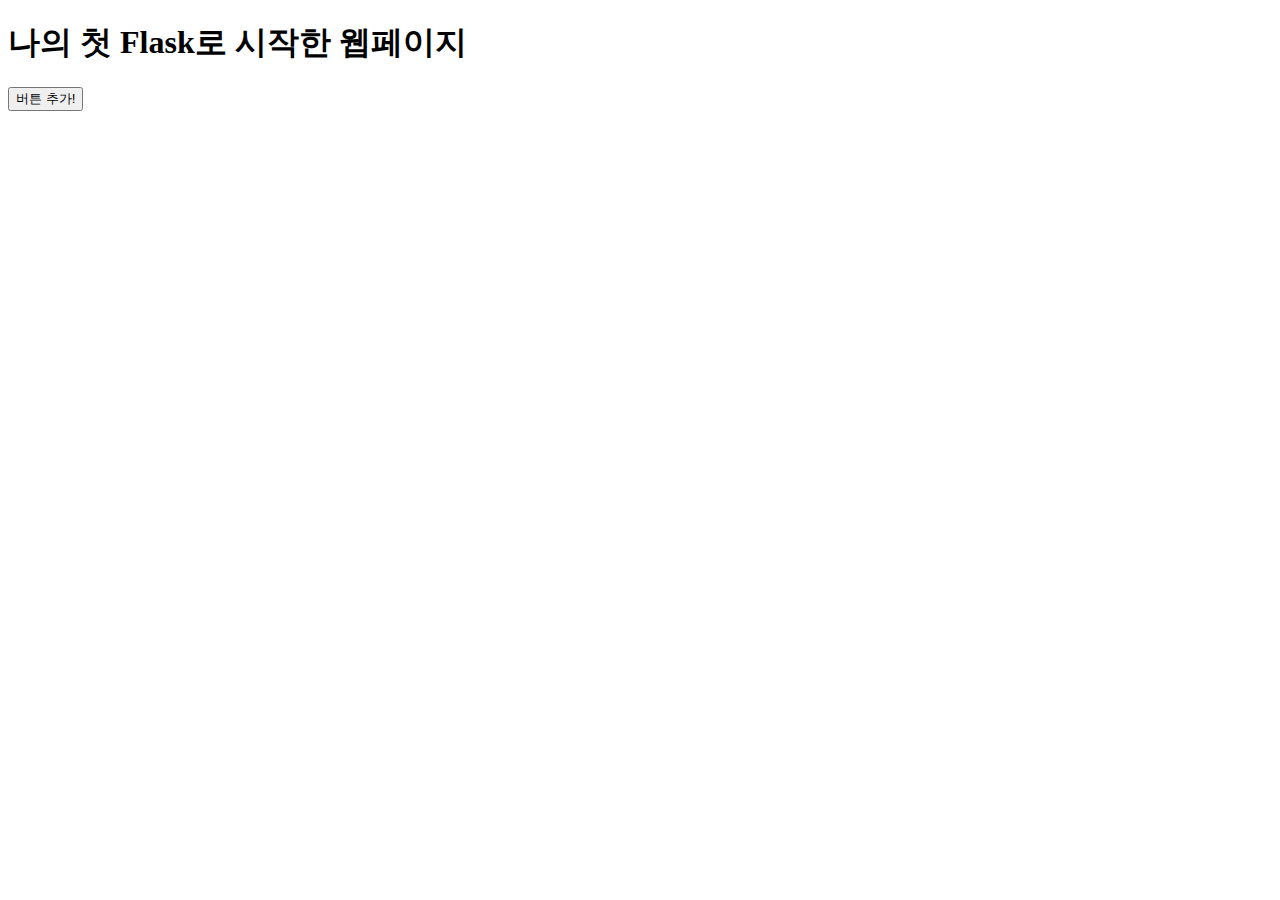
<file: projects/prac/templates/index.html>
<!DOCTYPE html>
<html lang="en">
<head>
    <meta charset="UTF-8">
    <title>Title</title>
    <script src="https://ajax.googleapis.com/ajax/libs/jquery/3.5.1/jquery.min.js"></script>
    <script>
        function hey() {
            $.ajax({
                type: "POST",
                url: "/test",
                data: {title_give: '봄날은간다'},
                success: function (response) {
                    console.log(response['msg'])
                }
            })
        }
    </script>
</head>
<body>
<h1>나의 첫 Flask로 시작한 웹페이지</h1>
<button onclick="hey()">버튼 추가!</button>

</body>
</html>
</file>
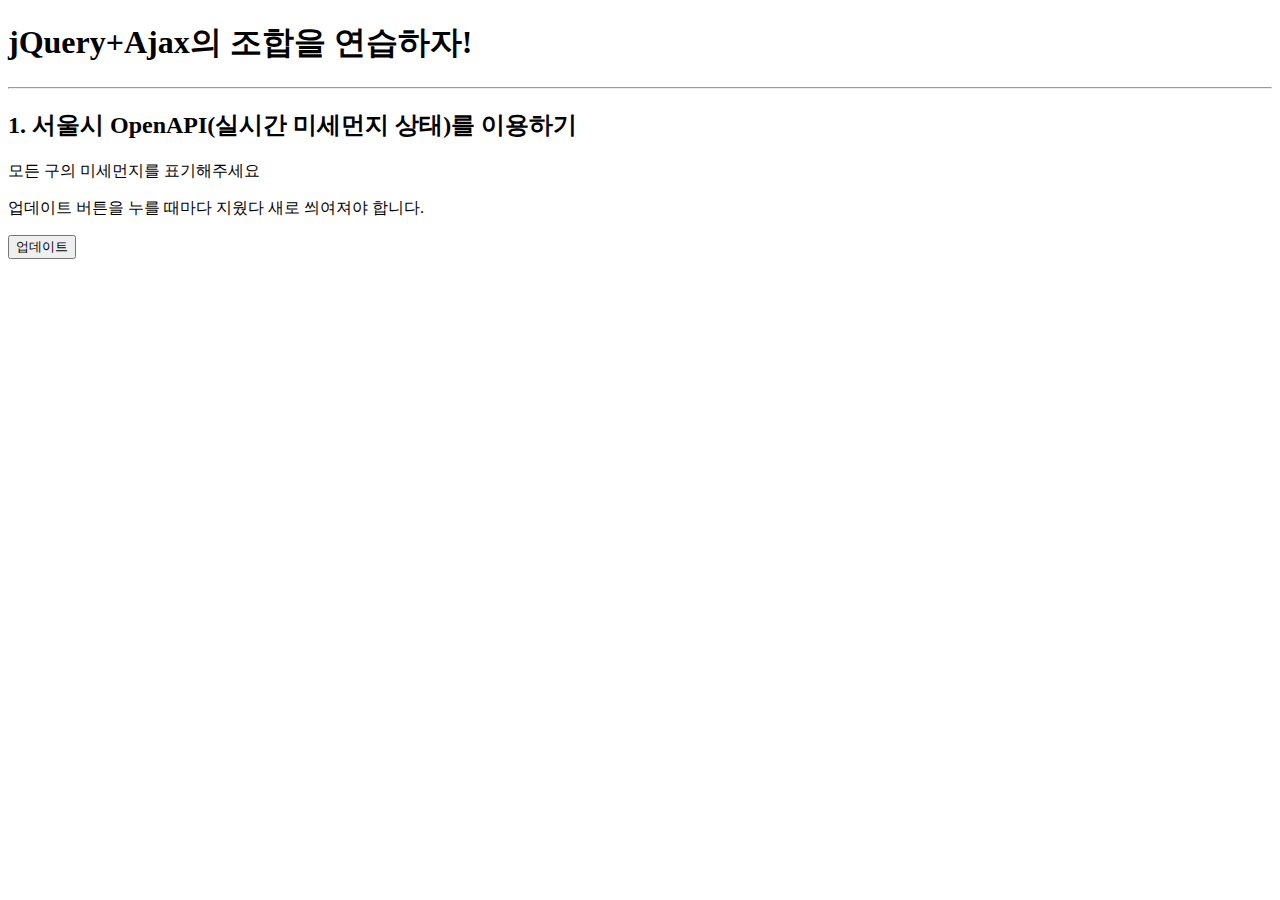
<file: frontend/ajax01.html>
<!doctype html>
<html lang="ko">

<head>
    <meta charset="UTF-8">
    <title>jQuery 연습하고 가기!</title>

    <!-- jQuery를 import 합니다 -->
    <script src="https://ajax.googleapis.com/ajax/libs/jquery/3.4.1/jquery.min.js"></script>

    <style type="text/css">
        div.question-box {
            margin: 10px 0 20px 0;
        }
        .bad {
            color: red;
        }
    </style>

    <script>
        function q1() {
// 여기에 코드를 입력하세요
            $('#names-q1').empty()
            $.ajax({
                type: "GET",
                url: "http://spartacodingclub.shop/sparta_api/seoulair",
                data: {},
                success: function (response) {
                    let rows = response['RealtimeCityAir']['row']
                    for(let i = 0; i<rows.length; i++) {
                        let gu_name = rows[i]['MSRSTE_NM']
                        let gu_mise = rows[i]['IDEX_MVL']
                        let temp_html = ``
                    // console.log(gu_name, gu_mise)
                    if(gu_mise > 40) {
                        temp_html = `<li class="bad">${gu_name} : ${gu_mise}</li>`
                    } else {
                        temp_html = `<li>${gu_name} : ${gu_mise}</li>`
                    }

                    $('#names-q1').append(temp_html)
                    }
                }
            })
        }
    </script>

</head>

<body>
<h1>jQuery+Ajax의 조합을 연습하자!</h1>

<hr/>

<div class="question-box">
    <h2>1. 서울시 OpenAPI(실시간 미세먼지 상태)를 이용하기</h2>
    <p>모든 구의 미세먼지를 표기해주세요</p>
    <p>업데이트 버튼을 누를 때마다 지웠다 새로 씌여져야 합니다.</p>
    <button onclick="q1()">업데이트</button>
    <ul id="names-q1">
<!--        <li>중구 : 82</li>-->
<!--        <li>종로구 : 87</li>-->
<!--        <li>용산구 : 84</li>-->
<!--        <li>은평구 : 82</li>-->
    </ul>
</div>
</body>

</html>
</file>
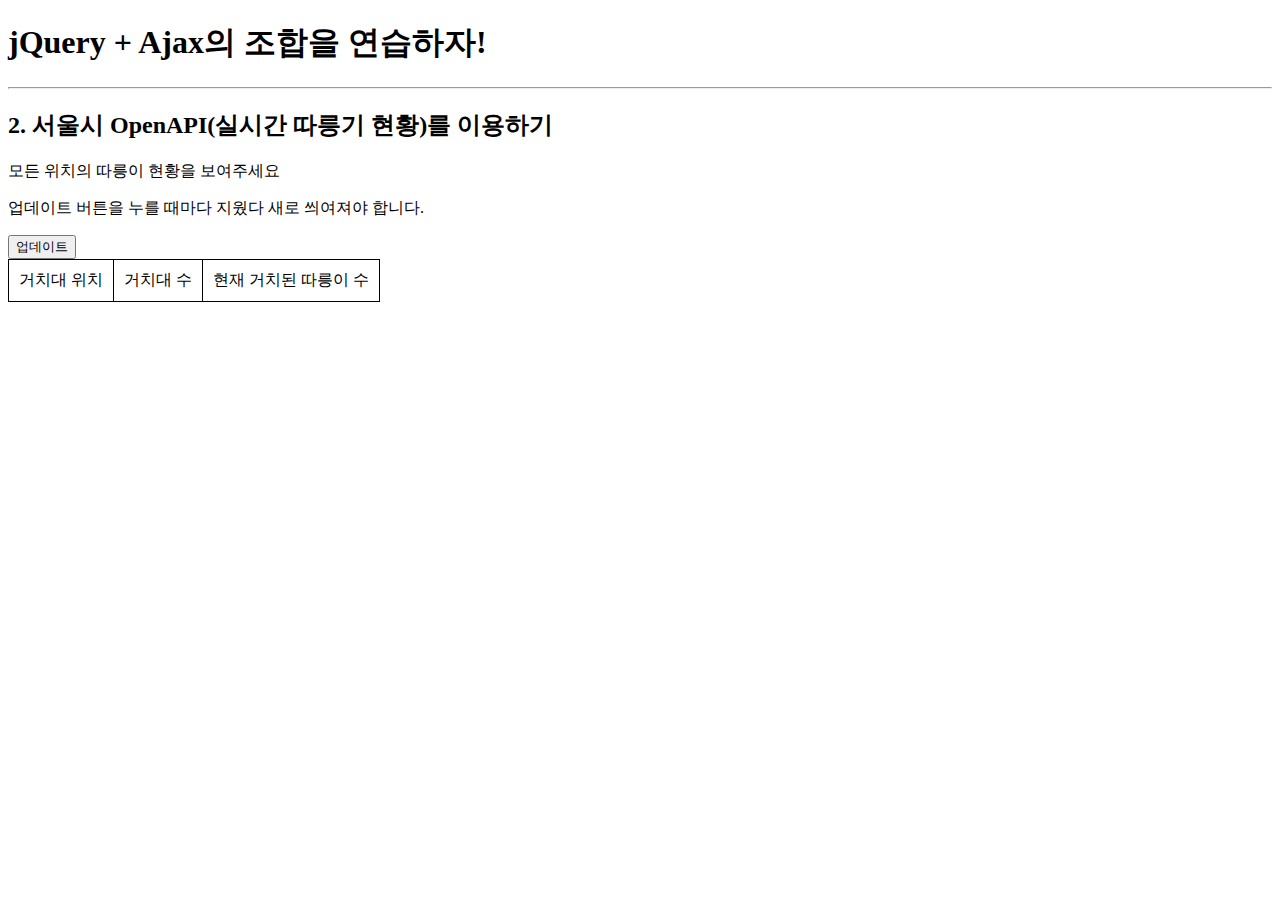
<file: frontend/ajax02.html>
<!doctype html>
<html lang="ko">

<head>
    <meta charset="UTF-8">
    <title>JQuery 연습하고 가기!</title>
    <!-- JQuery를 import 합니다 -->
    <script src="https://ajax.googleapis.com/ajax/libs/jquery/3.4.1/jquery.min.js"></script>

    <style type="text/css">
        div.question-box {
            margin: 10px 0 20px 0;
        }

        table {
            border: 1px solid;
            border-collapse: collapse;
        }

        td,
        th {
            padding: 10px;
            border: 1px solid;
        }

        .urgent {
            color: red;
        }
    </style>

    <script>
        function q1() {
// 여기에 코드를 입력하세요
            $('#names-q1').empty()
            $.ajax({
                type: "GET",
                url: "http://spartacodingclub.shop/sparta_api/seoulbike",
                data: {},
                success: function (response) {


                    let rows = response['getStationList']['row']
                    for (let i = 0; i < rows.length; i++) {
                        let station_name = rows[i]['stationName']
                        let rack_cnt = rows[i]['rackTotCnt']
                        let bike_cnt = rows[i]['parkingBikeTotCnt']

                        let temp_html = ``

                        if (bike_cnt < 5) {
                            temp_html = `<tr class="urgent">
                                            <td>${station_name}</td>
                                            <td>${rack_cnt}</td>
                                            <td>${bike_cnt}</td>
                                         </tr>`
                            } else {
                                temp_html = `<tr>
                                            <td>${station_name}</td>
                                            <td>${rack_cnt}</td>
                                            <td>${bike_cnt}</td>
                                         </tr>`
                            }
                            $('#names-q1').append(temp_html)
                        }
                    }
                })
        }
    </script>

</head>

<body>
<h1>jQuery + Ajax의 조합을 연습하자!</h1>

<hr/>

<div class="question-box">
    <h2>2. 서울시 OpenAPI(실시간 따릉기 현황)를 이용하기</h2>
    <p>모든 위치의 따릉이 현황을 보여주세요</p>
    <p>업데이트 버튼을 누를 때마다 지웠다 새로 씌여져야 합니다.</p>
    <button onclick="q1()">업데이트</button>
    <table id="tableq1">
        <thead>
        <tr>
            <td>거치대 위치</td>
            <td>거치대 수</td>
            <td>현재 거치된 따릉이 수</td>
        </tr>
        </thead>
        <tbody id="names-q1">
<!--        <tr>-->
<!--            <td>102. 망원역 1번출구 앞</td>-->
<!--            <td>22</td>-->
<!--            <td>0</td>-->
<!--        </tr>-->
<!--        <tr>-->
<!--            <td>103. 망원역 2번출구 앞</td>-->
<!--            <td>16</td>-->
<!--            <td>0</td>-->
<!--        </tr>-->
<!--        <tr>-->
<!--            <td>104. 합정역 1번출구 앞</td>-->
<!--            <td>16</td>-->
<!--            <td>0</td>-->
<!--        </tr>-->
        </tbody>
    </table>
</div>
</body>

</html>
</file>
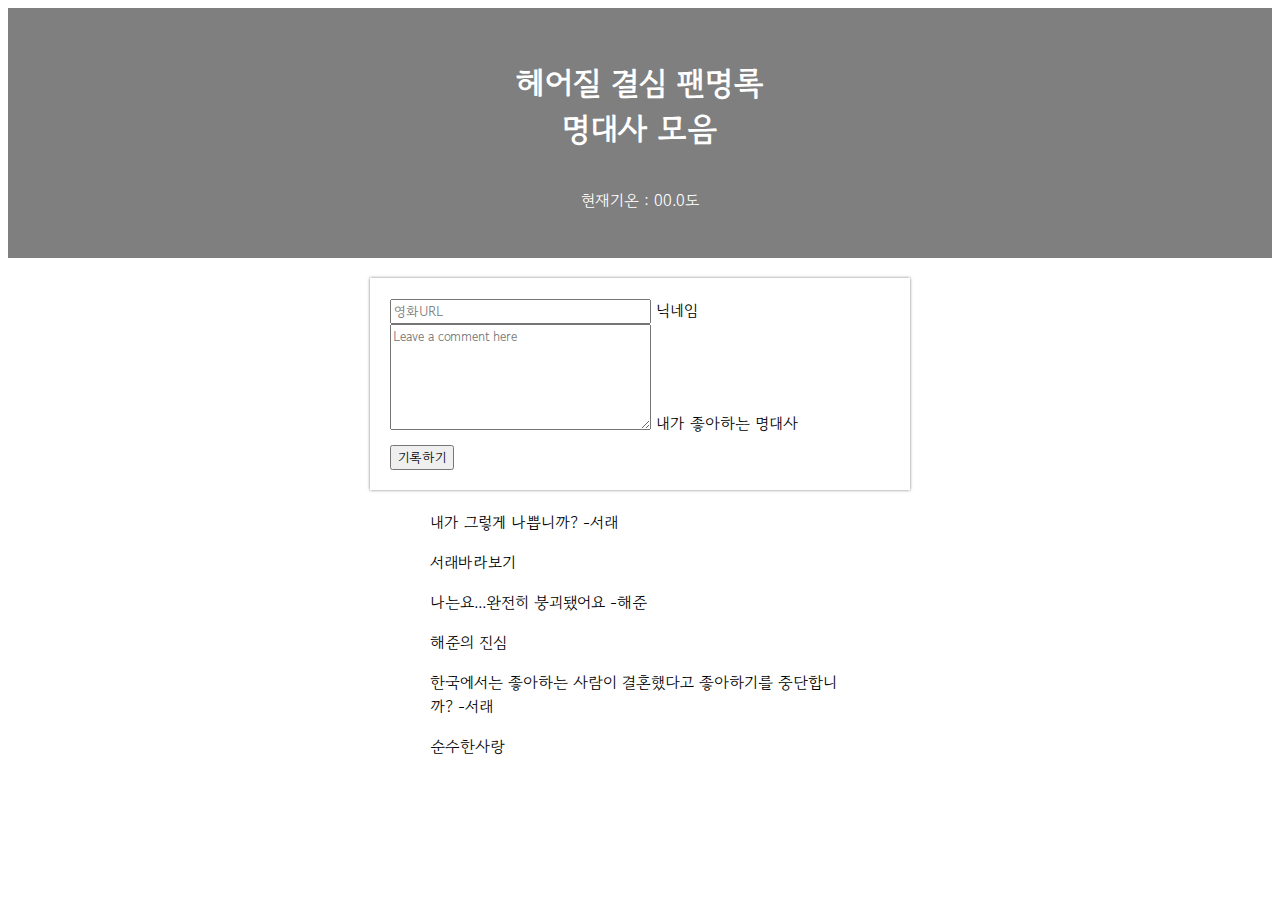
<file: frontend/homework.html>
<!doctype html>
<html lang="en">

<head>
    <meta charset="utf-8">
    <meta name="viewport" content="width=device-width, initial-scale=1, shrink-to-fit=no">

    <link href="https://cdn.jsdelivr.net/npm/bootstrap@5.0.2/dist/css/bootstrap.min.css" rel="stylesheet"
          integrity="sha384-EVSTQN3/azprG1Anm3QDgpJLIm9Nao0Yz1ztcQTwFspd3yD65VohhpuuCOmLASjC" crossorigin="anonymous">
    <script src="https://ajax.googleapis.com/ajax/libs/jquery/3.5.1/jquery.min.js"></script>
    <script src="https://cdn.jsdelivr.net/npm/bootstrap@5.0.2/dist/js/bootstrap.bundle.min.js"
            integrity="sha384-MrcW6ZMFYlzcLA8Nl+NtUVF0sA7MsXsP1UyJoMp4YLEuNSfAP+JcXn/tWtIaxVXM"
            crossorigin="anonymous"></script>

    <title>스파르타코딩클럽 | 2주차 숙제</title>
    <link href="https://fonts.googleapis.com/css2?family=Gowun+Dodum&display=swap" rel="stylesheet">

    <style>
        * {
            font-family: 'Gowun Dodum', sans-serif;
        }

        .mytitle {
            width: 100%;
            height: 250px;

            background-image: linear-gradient(0deg, rgba(0, 0, 0, 0.5), rgba(0, 0, 0, 0.5)), url("https://ahopsi.com/wp-content/uploads/2022/07/8-%ED%97%A4%EA%B2%B0-1200x799.jpg");
            background-position: center;
            background-size: cover;

            color: white;
            text-align: center;
            display: flex;
            flex-direction: column;
            justify-content: center;
            align-items: center;
        }

        .mypost {
            max-width: 500px;
            width: 95%;
            margin: 20px auto 0px auto;
            box-shadow: 0px 0px 3px 0px gray;
            padding: 20px;
        }

        .mybtn {
            display: flex;
            flex-direction: row;
            margin-top: 10px;
        }

         .wrap {
            max-width: 500px;
            width: 95%;
            margin: 20px auto 0px auto;
        }

         .wrap > .card {
             margin-top: 10px;
         }

    </style>
    <script>
        $(document).ready(function(){
            $('#change_rtan').empty()
            $.ajax({
                type: "GET",
                url: "http://spartacodingclub.shop/sparta_api/weather/seoul",
                data: {},
                success: function (response) {

                    console.log(response)

                        let temp = response['temp']
                        $('#temp').text(temp)
                        }
                })
        });


        function comment_save() {
            alert('아직 연결 전입니다.');
        }

    </script>
</head>

<body>
<div class="mytitle">
    <h1>헤어질 결심 팬명록
        <br>명대사 모음</h1>
    <p>현재기온 : <span id="temp">00.0</span>도</p>
</div>
<div class="mypost">
    <div class="form-floating mb-3">
        <input type="email" class="form-control" id="floatingInput" placeholder="영화URL">
        <label for="floatingInput">닉네임</label>
    </div>
    <div class="form-floating">
            <textarea class="form-control" placeholder="Leave a comment here" id="floatingTextarea2"
                      style="height: 100px"></textarea>
        <label for="floatingTextarea2">내가 좋아하는 명대사</label>
    </div>
    <div class="mybtn">
        <button type="button" onclick="comment_save()" class="btn btn-dark">기록하기</button>
    </div>
</div>
<div class="wrap">
    <div class="card">
        <div class="card-body">
            <blockquote class="blockquote mb-0">
                <p>내가 그렇게 나쁩니까? -서래</p>
                <footer class="blockquote-footer">서래바라보기</footer>
            </blockquote>
        </div>
    </div>
    <div class="card">
        <div class="card-body">
            <blockquote class="blockquote mb-0">
                <p>나는요...완전히 붕괴됐어요 -해준</p>
                <footer class="blockquote-footer">해준의 진심</footer>
            </blockquote>
        </div>
    </div>
    <div class="card">
        <div class="card-body">
            <blockquote class="blockquote mb-0">
                <p>한국에서는 좋아하는 사람이 결혼했다고 좋아하기를 중단합니까? -서래</p>
                <footer class="blockquote-footer">순수한사랑</cite></footer>
            </blockquote>
        </div>
    </div>
</div>
</body>

</html>
</file>
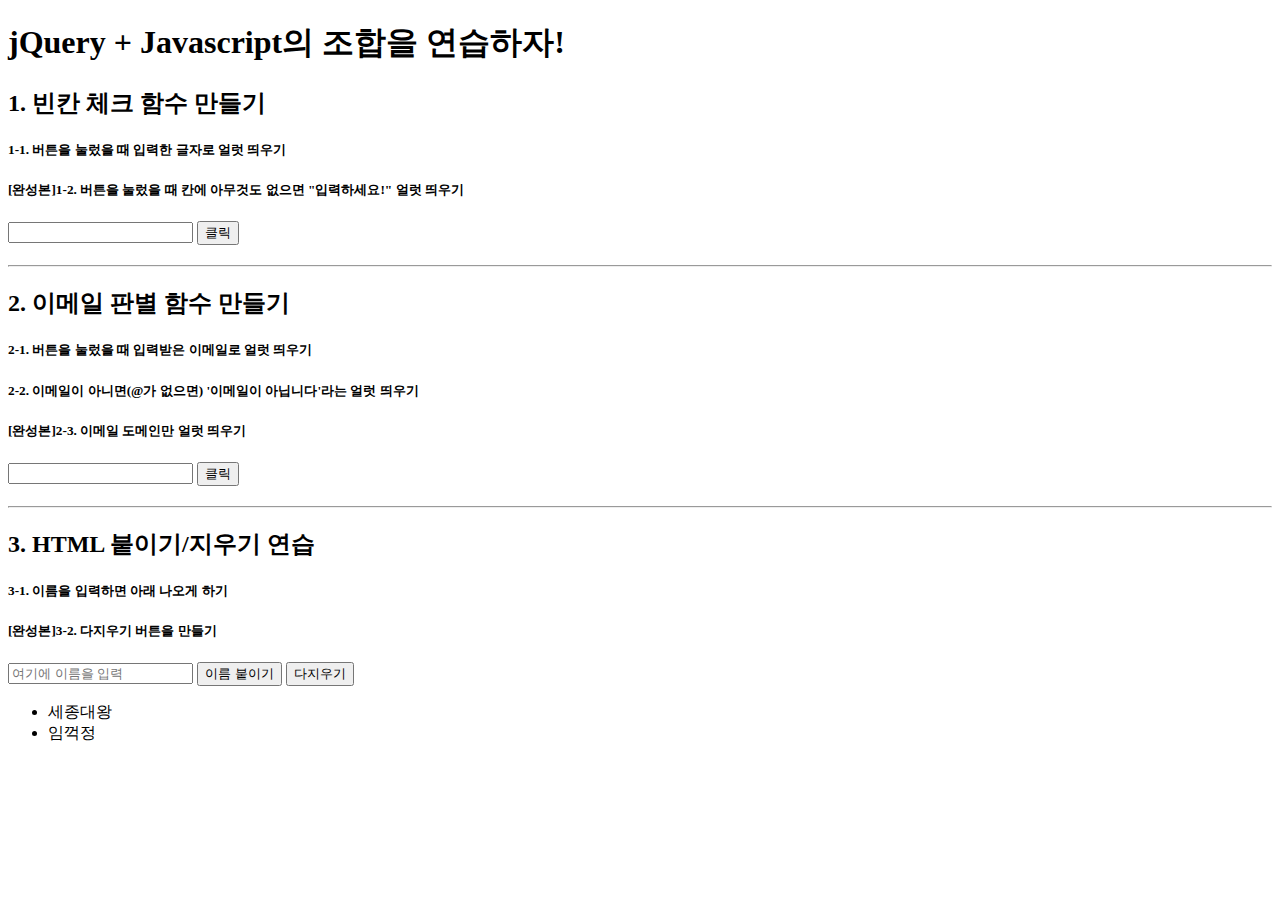
<file: frontend/jquery01.html>
<!doctype html>
<html lang="ko">

<head>
<meta charset="UTF-8">
<title>jQuery 연습하고 가기!</title>

<!-- JQuery를 import 합니다 -->
<script src="https://ajax.googleapis.com/ajax/libs/jquery/3.4.1/jquery.min.js"></script>

<style type="text/css">
div.question-box {
margin: 10px 0 20px 0;
}
</style>

<script>
function q1() {
// 1. input-q1의 입력값을 가져온다. $('# .... ').val() 이렇게!
  let inputq1 = $('#input-q1').val()
// 2. 만약 입력값이 빈칸이면 if(입력값=='')
  if(inputq1 == '') {
    // 3. alert('입력하세요!') 띄우기
    alert('입력하세요!')
  } else {
// 4. alert(입력값) 띄우기
    alert(inputq1)
    }
}

function q2() {
// 1. input-q2 값을 가져온다.
  let inputq2 = $('#input-q2').val()
// 2. 만약 가져온 값에 @가 있으면 (includes 이용하기 - 구글링!)
  if(inputq2.includes("@") == true) {
// 3. info@gmail.com -> gmail 만 추출해서 ( .split('@') 을 이용하자!)
    let inputq2domain = inputq2.split('@')
// 4. alert(도메인 값);으로 띄우기
    alert(inputq2domain[1].split('.')[0])
    } else {
// 5. 만약 이메일이 아니면 '이메일이 아닙니다.' 라는 얼럿 띄우기
     alert('이메일이 아닙니다.')
  }
}

function q3() {
// 1. input-q3 값을 가져온다. let txt = ... q1, q2에서 했던 걸 참고!
    let txt = $('#input-q3').val()
// 2. 가져온 값을 이용해 names-q3에 붙일 태그를 만든다. (let temp_html = `<li>${txt}</li>`) 요렇게!
    let temp_html = `<li>${txt}</li>`
// 3. 만들어둔 temp_html을 names-q3에 붙인다.(jQuery의 $('...').append(temp_html)을 이용하면 굿!)
    $('#names-q3').append(temp_html)
}

function q3_remove() {
// 1. names-q3의 내부 태그를 모두 비운다.(jQuery의 $('....').empty()를 이용하면 굿!)
    $('#names-q3').empty()
}

</script>

</head>

<body>
<h1>jQuery + Javascript의 조합을 연습하자!</h1>

<div class="question-box">
<h2>1. 빈칸 체크 함수 만들기</h2>
<h5>1-1. 버튼을 눌렀을 때 입력한 글자로 얼럿 띄우기</h5>
<h5>[완성본]1-2. 버튼을 눌렀을 때 칸에 아무것도 없으면 "입력하세요!" 얼럿 띄우기</h5>
<input id="input-q1" type="text" /> <button onclick="q1()">클릭</button>
</div>
<hr />
<div class="question-box">
<h2>2. 이메일 판별 함수 만들기</h2>
<h5>2-1. 버튼을 눌렀을 때 입력받은 이메일로 얼럿 띄우기</h5>
<h5>2-2. 이메일이 아니면(@가 없으면) '이메일이 아닙니다'라는 얼럿 띄우기</h5>
<h5>[완성본]2-3. 이메일 도메인만 얼럿 띄우기</h5>
<input id="input-q2" type="text" /> <button onclick="q2()">클릭</button>
</div>
<hr />
<div class="question-box">
<h2>3. HTML 붙이기/지우기 연습</h2>
<h5>3-1. 이름을 입력하면 아래 나오게 하기</h5>
<h5>[완성본]3-2. 다지우기 버튼을 만들기</h5>
<input id="input-q3" type="text" placeholder="여기에 이름을 입력" />
<button onclick="q3()">이름 붙이기</button>
<button onclick="q3_remove()">다지우기</button>
<ul id="names-q3">
<li>세종대왕</li>
<li>임꺽정</li>
</ul>
</div>
</body>

</html>
</file>
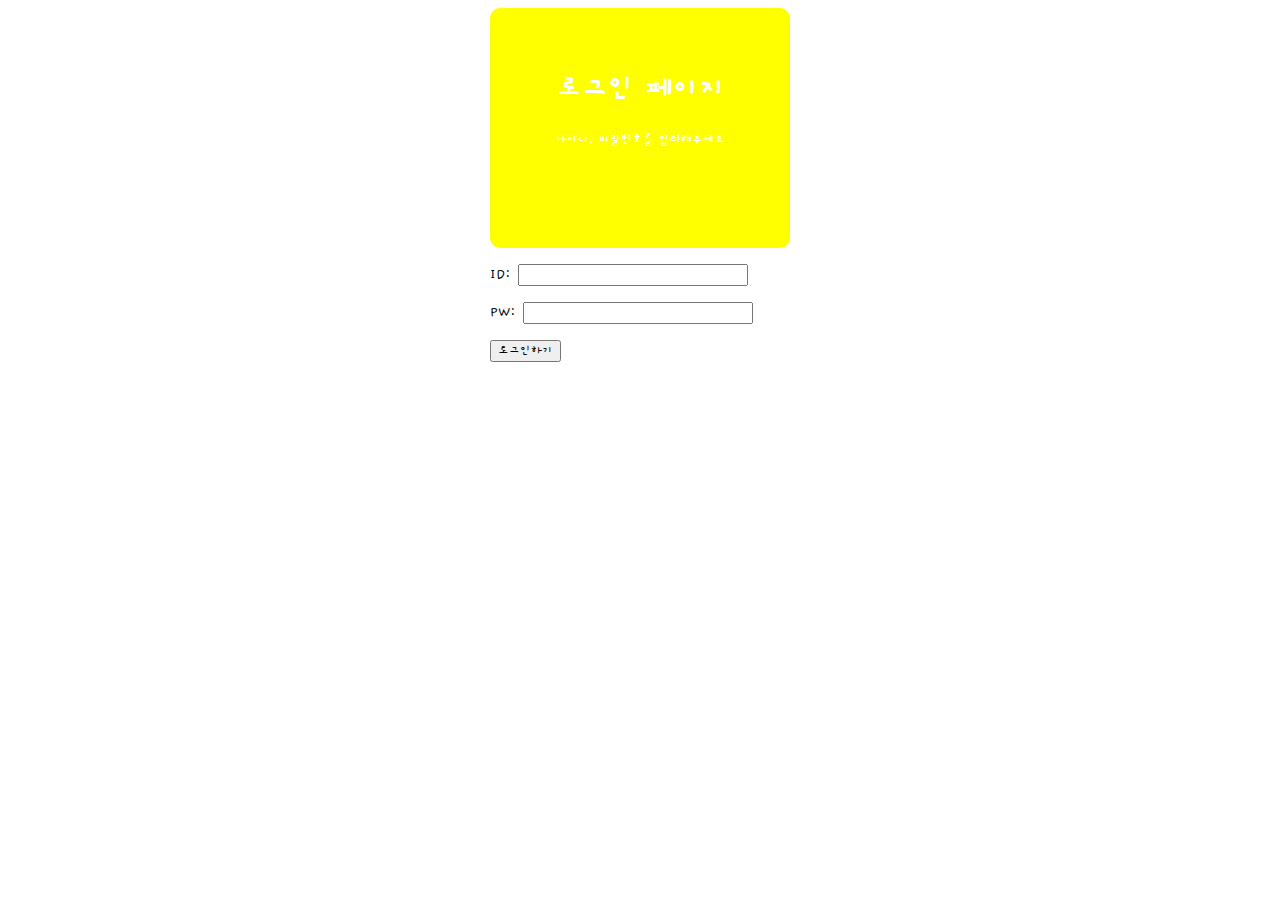
<file: frontend/login.html>
<!DOCTYPE html>
<html lang="en">
<head>
    <meta charset="UTF-8">
    <title>로그인 페이지</title>
    <link href="https://fonts.googleapis.com/css2?family=Gaegu&display=swap" rel="stylesheet">
    <link rel="stylesheet" type="text/css" href="mystyle.css">
</head>
<body>
<div class="wrap">
        <div class="mytitle">
            <h1>로그인 페이지</h1>
            <h5>아이디, 비밀번호를 입려해주세요</h5>
        </div>
        <p>ID: <input type="text" name="id" id="id"/></p>
        <p>PW: <input type="text" name="id" id="id"/></p>
        <button type="submit">로그인하기</button>
    </div>
</body>
</html>
</file>
<file: frontend/mystyle.css>
* {
    font-family: 'Gaegu', cursive;
}

.mytitle {
    background-color: yellow;
    width: 300px;
    height: 200px;
    color: white;
    text-align: center;
    background-image: url("https://www.ancient-origins.net/sites/default/files/field/image/Agesilaus-II-cover.jpg");
    background-size: cover;
    background-position: center;
    border-radius: 10px;
    padding-top: 40px;
}

.wrap {
    width: 300px;
    margin: auto;
}
</file>
